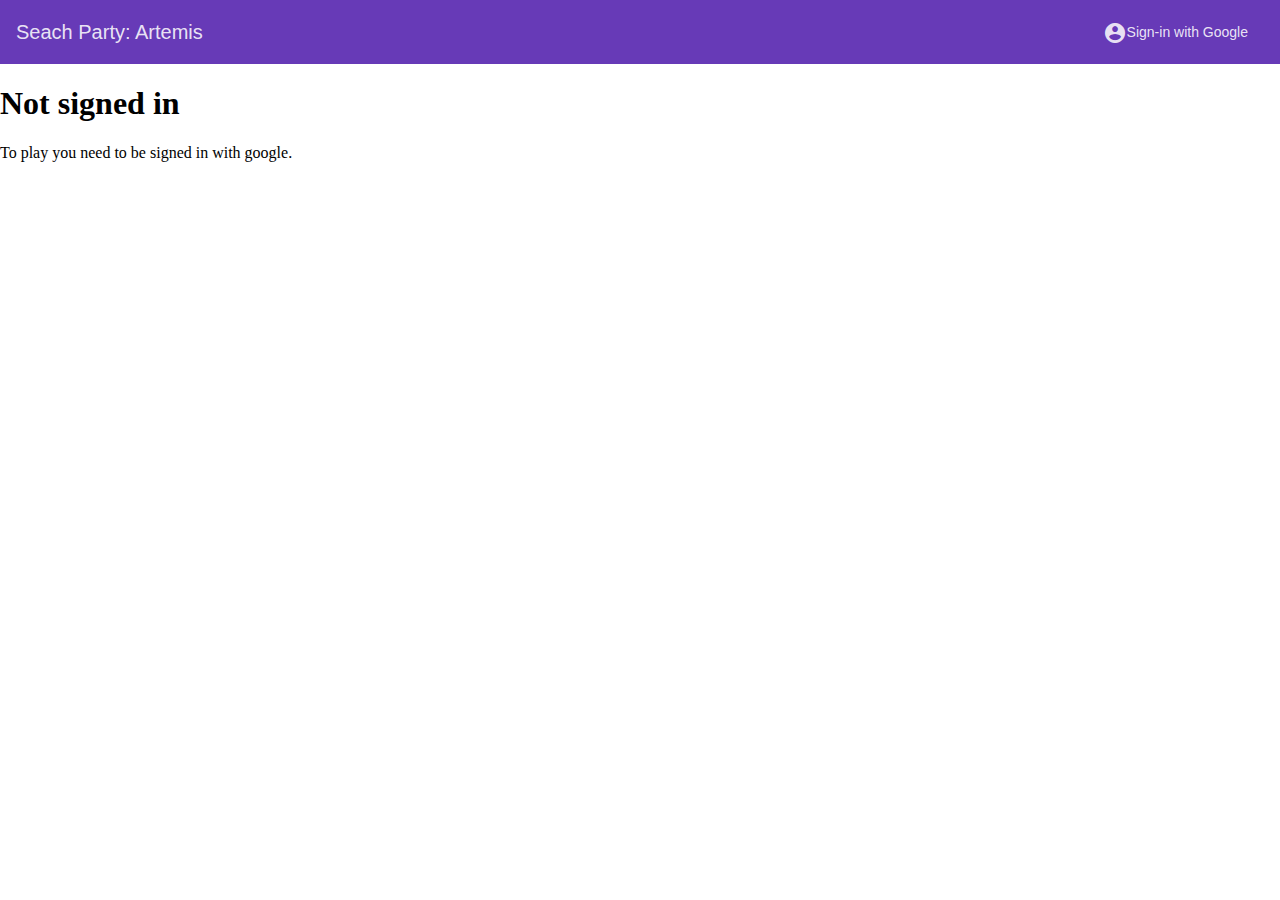
<file: index.html>
<!doctype html>
<html>
<head>
  <meta charset="utf-8">
  <title>HostSearchParty</title>
  <base href="/">

  <meta name="viewport" content="width=device-width, initial-scale=1">
  <link rel="icon" type="image/x-icon" href="favicon.ico">
  <link href="https://fonts.googleapis.com/icon?family=Material+Icons" rel="stylesheet">
  
<link href="styles.be6e43862b70d2844ddd0c98580ed6dc.bundle.css" rel="stylesheet"></head>
<body>
  <app-root>Loading...</app-root>
<script type="text/javascript" src="inline.d41d8cd98f00b204e980.bundle.js"></script><script type="text/javascript" src="styles.b2328beb0372c051d06d.bundle.js"></script><script type="text/javascript" src="main.b096adb1a0f15e83ca98.bundle.js"></script></body>
</html>
</file>
<file: styles.be6e43862b70d2844ddd0c98580ed6dc.bundle.css>
.md-elevation-z0{box-shadow:0 0 0 0 rgba(0,0,0,.2),0 0 0 0 rgba(0,0,0,.14),0 0 0 0 rgba(0,0,0,.12)}.md-elevation-z1{box-shadow:0 2px 1px -1px rgba(0,0,0,.2),0 1px 1px 0 rgba(0,0,0,.14),0 1px 3px 0 rgba(0,0,0,.12)}.md-elevation-z2{box-shadow:0 3px 1px -2px rgba(0,0,0,.2),0 2px 2px 0 rgba(0,0,0,.14),0 1px 5px 0 rgba(0,0,0,.12)}.md-elevation-z3{box-shadow:0 3px 3px -2px rgba(0,0,0,.2),0 3px 4px 0 rgba(0,0,0,.14),0 1px 8px 0 rgba(0,0,0,.12)}.md-elevation-z4{box-shadow:0 2px 4px -1px rgba(0,0,0,.2),0 4px 5px 0 rgba(0,0,0,.14),0 1px 10px 0 rgba(0,0,0,.12)}.md-elevation-z5{box-shadow:0 3px 5px -1px rgba(0,0,0,.2),0 5px 8px 0 rgba(0,0,0,.14),0 1px 14px 0 rgba(0,0,0,.12)}.md-elevation-z6{box-shadow:0 3px 5px -1px rgba(0,0,0,.2),0 6px 10px 0 rgba(0,0,0,.14),0 1px 18px 0 rgba(0,0,0,.12)}.md-elevation-z7{box-shadow:0 4px 5px -2px rgba(0,0,0,.2),0 7px 10px 1px rgba(0,0,0,.14),0 2px 16px 1px rgba(0,0,0,.12)}.md-elevation-z8{box-shadow:0 5px 5px -3px rgba(0,0,0,.2),0 8px 10px 1px rgba(0,0,0,.14),0 3px 14px 2px rgba(0,0,0,.12)}.md-elevation-z9{box-shadow:0 5px 6px -3px rgba(0,0,0,.2),0 9px 12px 1px rgba(0,0,0,.14),0 3px 16px 2px rgba(0,0,0,.12)}.md-elevation-z10{box-shadow:0 6px 6px -3px rgba(0,0,0,.2),0 10px 14px 1px rgba(0,0,0,.14),0 4px 18px 3px rgba(0,0,0,.12)}.md-elevation-z11{box-shadow:0 6px 7px -4px rgba(0,0,0,.2),0 11px 15px 1px rgba(0,0,0,.14),0 4px 20px 3px rgba(0,0,0,.12)}.md-elevation-z12{box-shadow:0 7px 8px -4px rgba(0,0,0,.2),0 12px 17px 2px rgba(0,0,0,.14),0 5px 22px 4px rgba(0,0,0,.12)}.md-elevation-z13{box-shadow:0 7px 8px -4px rgba(0,0,0,.2),0 13px 19px 2px rgba(0,0,0,.14),0 5px 24px 4px rgba(0,0,0,.12)}.md-elevation-z14{box-shadow:0 7px 9px -4px rgba(0,0,0,.2),0 14px 21px 2px rgba(0,0,0,.14),0 5px 26px 4px rgba(0,0,0,.12)}.md-elevation-z15{box-shadow:0 8px 9px -5px rgba(0,0,0,.2),0 15px 22px 2px rgba(0,0,0,.14),0 6px 28px 5px rgba(0,0,0,.12)}.md-elevation-z16{box-shadow:0 8px 10px -5px rgba(0,0,0,.2),0 16px 24px 2px rgba(0,0,0,.14),0 6px 30px 5px rgba(0,0,0,.12)}.md-elevation-z17{box-shadow:0 8px 11px -5px rgba(0,0,0,.2),0 17px 26px 2px rgba(0,0,0,.14),0 6px 32px 5px rgba(0,0,0,.12)}.md-elevation-z18{box-shadow:0 9px 11px -5px rgba(0,0,0,.2),0 18px 28px 2px rgba(0,0,0,.14),0 7px 34px 6px rgba(0,0,0,.12)}.md-elevation-z19{box-shadow:0 9px 12px -6px rgba(0,0,0,.2),0 19px 29px 2px rgba(0,0,0,.14),0 7px 36px 6px rgba(0,0,0,.12)}.md-elevation-z20{box-shadow:0 10px 13px -6px rgba(0,0,0,.2),0 20px 31px 3px rgba(0,0,0,.14),0 8px 38px 7px rgba(0,0,0,.12)}.md-elevation-z21{box-shadow:0 10px 13px -6px rgba(0,0,0,.2),0 21px 33px 3px rgba(0,0,0,.14),0 8px 40px 7px rgba(0,0,0,.12)}.md-elevation-z22{box-shadow:0 10px 14px -6px rgba(0,0,0,.2),0 22px 35px 3px rgba(0,0,0,.14),0 8px 42px 7px rgba(0,0,0,.12)}.md-elevation-z23{box-shadow:0 11px 14px -7px rgba(0,0,0,.2),0 23px 36px 3px rgba(0,0,0,.14),0 9px 44px 8px rgba(0,0,0,.12)}.md-elevation-z24{box-shadow:0 11px 15px -7px rgba(0,0,0,.2),0 24px 38px 3px rgba(0,0,0,.14),0 9px 46px 8px rgba(0,0,0,.12)}[md-ripple]{overflow:hidden}[md-ripple].md-ripple-unbounded{overflow:visible}.md-ripple-background{background-color:rgba(0,0,0,.0588);opacity:0;transition:opacity .3s linear;position:absolute;left:0;top:0;right:0;bottom:0}.md-ripple-unbounded .md-ripple-background{display:none}.md-ripple-background.md-ripple-active,.md-ripple-focused .md-ripple-background{opacity:1}.md-ripple-foreground{background-color:rgba(0,0,0,.0588);border-radius:50%;pointer-events:none;opacity:.25;position:absolute;transition:opacity,transform 0ms cubic-bezier(0,0,.2,1)}.md-ripple-foreground.md-ripple-fade-in{opacity:1}.md-ripple-foreground.md-ripple-fade-out{opacity:0}.md-visually-hidden{border:0;clip:rect(0 0 0 0);height:1px;margin:-1px;overflow:hidden;padding:0;position:absolute;text-transform:none;width:1px}.md-global-overlay-wrapper,.md-overlay-container{pointer-events:none;top:0;left:0;height:100%;width:100%}.md-overlay-container{position:fixed;z-index:1000}.md-global-overlay-wrapper{display:flex;position:absolute;z-index:1000}.md-overlay-pane{position:absolute;pointer-events:auto;box-sizing:border-box;z-index:1000}.md-overlay-backdrop{position:absolute;top:0;bottom:0;left:0;right:0;z-index:1;pointer-events:auto;transition:opacity .4s cubic-bezier(.25,.8,.25,1);opacity:0}.md-overlay-backdrop.md-overlay-backdrop-showing{opacity:.48}.md-overlay-dark-backdrop{background:#212121}.md-overlay-transparent-backdrop{background:none}.md-ripple-focused .md-ripple-background{background-color:rgba(255,215,64,.1)}[md-button].md-button-focus.md-primary .md-button-focus-overlay,[md-fab].md-button-focus.md-primary .md-button-focus-overlay,[md-icon-button].md-button-focus.md-primary .md-button-focus-overlay,[md-mini-fab].md-button-focus.md-primary .md-button-focus-overlay,[md-raised-button].md-button-focus.md-primary .md-button-focus-overlay{background-color:rgba(103,58,183,.12)}[md-button].md-button-focus.md-accent .md-button-focus-overlay,[md-fab].md-button-focus.md-accent .md-button-focus-overlay,[md-icon-button].md-button-focus.md-accent .md-button-focus-overlay,[md-mini-fab].md-button-focus.md-accent .md-button-focus-overlay,[md-raised-button].md-button-focus.md-accent .md-button-focus-overlay{background-color:rgba(255,215,64,.12)}[md-button].md-button-focus.md-warn .md-button-focus-overlay,[md-fab].md-button-focus.md-warn .md-button-focus-overlay,[md-icon-button].md-button-focus.md-warn .md-button-focus-overlay,[md-mini-fab].md-button-focus.md-warn .md-button-focus-overlay,[md-raised-button].md-button-focus.md-warn .md-button-focus-overlay{background-color:rgba(244,67,54,.12)}[md-button],[md-icon-button]{background:transparent}[md-button].md-primary,[md-icon-button].md-primary{color:#673ab7}[md-button].md-accent,[md-icon-button].md-accent{color:#ffd740}[md-button].md-warn,[md-icon-button].md-warn{color:#f44336}[md-button].md-accent[disabled],[md-button].md-primary[disabled],[md-button].md-warn[disabled],[md-button][disabled][disabled],[md-icon-button].md-accent[disabled],[md-icon-button].md-primary[disabled],[md-icon-button].md-warn[disabled],[md-icon-button][disabled][disabled]{color:rgba(0,0,0,.38)}[md-button]:hover.md-primary .md-button-focus-overlay,[md-icon-button]:hover.md-primary .md-button-focus-overlay{background-color:rgba(103,58,183,.12)}[md-button]:hover.md-accent .md-button-focus-overlay,[md-icon-button]:hover.md-accent .md-button-focus-overlay{background-color:rgba(255,215,64,.12)}[md-button]:hover.md-warn .md-button-focus-overlay,[md-icon-button]:hover.md-warn .md-button-focus-overlay{background-color:rgba(244,67,54,.12)}[md-fab],[md-mini-fab],[md-raised-button]{background-color:#fafafa}[md-fab].md-primary,[md-mini-fab].md-primary,[md-raised-button].md-primary{color:hsla(0,0%,100%,.87)}[md-fab].md-accent,[md-mini-fab].md-accent,[md-raised-button].md-accent{color:rgba(0,0,0,.87)}[md-fab].md-warn,[md-mini-fab].md-warn,[md-raised-button].md-warn{color:#fff}[md-fab].md-accent[disabled],[md-fab].md-primary[disabled],[md-fab].md-warn[disabled],[md-fab][disabled][disabled],[md-mini-fab].md-accent[disabled],[md-mini-fab].md-primary[disabled],[md-mini-fab].md-warn[disabled],[md-mini-fab][disabled][disabled],[md-raised-button].md-accent[disabled],[md-raised-button].md-primary[disabled],[md-raised-button].md-warn[disabled],[md-raised-button][disabled][disabled]{color:rgba(0,0,0,.38)}[md-fab].md-primary,[md-mini-fab].md-primary,[md-raised-button].md-primary{background-color:#673ab7}[md-fab].md-accent,[md-mini-fab].md-accent,[md-raised-button].md-accent{background-color:#ffd740}[md-fab].md-warn,[md-mini-fab].md-warn,[md-raised-button].md-warn{background-color:#f44336}[md-fab].md-accent[disabled],[md-fab].md-primary[disabled],[md-fab].md-warn[disabled],[md-fab][disabled][disabled],[md-mini-fab].md-accent[disabled],[md-mini-fab].md-primary[disabled],[md-mini-fab].md-warn[disabled],[md-mini-fab][disabled][disabled],[md-raised-button].md-accent[disabled],[md-raised-button].md-primary[disabled],[md-raised-button].md-warn[disabled],[md-raised-button][disabled][disabled]{background-color:rgba(0,0,0,.12)}[md-fab],[md-mini-fab]{background-color:#ffd740;color:rgba(0,0,0,.87)}.md-button-toggle-checked .md-button-toggle-label-content{background-color:#e0e0e0}.md-button-toggle-disabled .md-button-toggle-label-content{background-color:rgba(0,0,0,.38)}md-card{background:#fff;color:#000}md-card-subtitle{color:rgba(0,0,0,.54)}.md-checkbox-frame{border-color:rgba(0,0,0,.54)}.md-checkbox-checkmark{fill:#fafafa}.md-checkbox-checkmark-path{stroke:#fafafa!important}.md-checkbox-mixedmark{background-color:#fafafa}.md-checkbox-checked.md-primary .md-checkbox-background,.md-checkbox-indeterminate.md-primary .md-checkbox-background{background-color:#673ab7}.md-checkbox-checked.md-accent .md-checkbox-background,.md-checkbox-indeterminate.md-accent .md-checkbox-background{background-color:#ffc107}.md-checkbox-checked.md-warn .md-checkbox-background,.md-checkbox-indeterminate.md-warn .md-checkbox-background{background-color:#f44336}.md-checkbox-disabled.md-checkbox-checked .md-checkbox-background,.md-checkbox-disabled.md-checkbox-indeterminate .md-checkbox-background{background-color:#b0b0b0}.md-checkbox-disabled:not(.md-checkbox-checked) .md-checkbox-frame{border-color:#b0b0b0}.md-checkbox:not(.md-checkbox-disabled).md-primary .md-checkbox-ripple .md-ripple-foreground{background-color:rgba(103,58,183,.26)}.md-checkbox:not(.md-checkbox-disabled).md-accent .md-checkbox-ripple .md-ripple-foreground{background-color:rgba(255,215,64,.26)}.md-checkbox:not(.md-checkbox-disabled).md-warn .md-checkbox-ripple .md-ripple-foreground{background-color:rgba(244,67,54,.26)}md-dialog-container{background:#fff}md-icon.md-primary{color:#673ab7}md-icon.md-accent{color:#ffd740}md-icon.md-warn{color:#f44336}.md-input-placeholder{color:rgba(0,0,0,.38)}.md-input-placeholder.md-focused{color:#673ab7}.md-input-placeholder.md-focused.md-accent{color:#ffd740}.md-input-placeholder.md-focused.md-warn{color:#f44336}.md-input-placeholder.md-float.md-focused .md-placeholder-required,md-input input:-webkit-autofill+.md-input-placeholder .md-placeholder-required{color:#ffd740}.md-input-underline{border-color:rgba(0,0,0,.38)}.md-input-underline .md-input-ripple{background-color:#673ab7}.md-input-underline .md-input-ripple.md-accent{background-color:#ffd740}.md-input-underline .md-input-ripple.md-warn{background-color:#f44336}md-list a[md-list-item],md-list md-list-item,md-nav-list a[md-list-item],md-nav-list md-list-item{color:#000}md-list [md-subheader],md-nav-list [md-subheader]{color:rgba(0,0,0,.54)}md-divider{border-top-color:rgba(0,0,0,.12)}md-nav-list .md-list-item.md-list-item-focus,md-nav-list .md-list-item:hover{background:rgba(0,0,0,.04)}.md-menu-content{background:#fff}[md-menu-item]{background:transparent;color:rgba(0,0,0,.87)}[md-menu-item][disabled]{color:rgba(0,0,0,.38)}[md-menu-item] md-icon{color:rgba(0,0,0,.54)}[md-menu-item]:focus:not([disabled]),[md-menu-item]:hover:not([disabled]){background:rgba(0,0,0,.04)}.md-progress-bar-background{background:url("data:image/svg+xml;charset=UTF-8,%3Csvg%20version%3D%271.1%27%20xmlns%3D%27http%3A%2F%2Fwww.w3.org%2F2000%2Fsvg%27%20xmlns%3Axlink%3D%27http%3A%2F%2Fwww.w3.org%2F1999%2Fxlink%27%20x%3D%270px%27%20y%3D%270px%27%20enable-background%3D%27new%200%200%205%202%27%20xml%3Aspace%3D%27preserve%27%20viewBox%3D%270%200%205%202%27%20preserveAspectRatio%3D%27none%20slice%27%3E%3Ccircle%20cx%3D%271%27%20cy%3D%271%27%20r%3D%271%27%20fill%3D%27#d1c4e9%27%2F%3E%3C%2Fsvg%3E")}.md-progress-bar-buffer{background-color:#d1c4e9}md-progress-bar[color=accent] .md-progress-bar-background{background:url("data:image/svg+xml;charset=UTF-8,%3Csvg%20version%3D%271.1%27%20xmlns%3D%27http%3A%2F%2Fwww.w3.org%2F2000%2Fsvg%27%20xmlns%3Axlink%3D%27http%3A%2F%2Fwww.w3.org%2F1999%2Fxlink%27%20x%3D%270px%27%20y%3D%270px%27%20enable-background%3D%27new%200%200%205%202%27%20xml%3Aspace%3D%27preserve%27%20viewBox%3D%270%200%205%202%27%20preserveAspectRatio%3D%27none%20slice%27%3E%3Ccircle%20cx%3D%271%27%20cy%3D%271%27%20r%3D%271%27%20fill%3D%27#ffecb3%27%2F%3E%3C%2Fsvg%3E")}md-progress-bar[color=accent] .md-progress-bar-buffer{background-color:#ffecb3}md-progress-bar[color=accent] .md-progress-bar-fill:after{background-color:#ffb300}md-progress-bar[color=warn] .md-progress-bar-background{background:url("data:image/svg+xml;charset=UTF-8,%3Csvg%20version%3D%271.1%27%20xmlns%3D%27http%3A%2F%2Fwww.w3.org%2F2000%2Fsvg%27%20xmlns%3Axlink%3D%27http%3A%2F%2Fwww.w3.org%2F1999%2Fxlink%27%20x%3D%270px%27%20y%3D%270px%27%20enable-background%3D%27new%200%200%205%202%27%20xml%3Aspace%3D%27preserve%27%20viewBox%3D%270%200%205%202%27%20preserveAspectRatio%3D%27none%20slice%27%3E%3Ccircle%20cx%3D%271%27%20cy%3D%271%27%20r%3D%271%27%20fill%3D%27#ffcdd2%27%2F%3E%3C%2Fsvg%3E")}md-progress-bar[color=warn] .md-progress-bar-buffer{background-color:#ffcdd2}md-progress-bar[color=warn] .md-progress-bar-fill:after{background-color:#e53935}.md-progress-bar-fill:after{background-color:#5e35b1}md-progress-circle path,md-spinner path{stroke:#5e35b1}md-progress-circle[color=accent] path,md-spinner[color=accent] path{stroke:#ffb300}md-progress-circle[color=warn] path,md-spinner[color=warn] path{stroke:#e53935}.md-radio-outer-circle{border-color:rgba(0,0,0,.54)}.md-radio-checked .md-radio-outer-circle{border-color:#ffd740}.md-radio-disabled .md-radio-outer-circle{border-color:rgba(0,0,0,.38)}.md-radio-inner-circle{background-color:#ffd740}.md-radio-disabled .md-radio-inner-circle{background-color:rgba(0,0,0,.38)}.md-radio-ripple .md-ripple-foreground{background-color:rgba(255,215,64,.26)}.md-radio-disabled .md-radio-ripple .md-ripple-foreground{background-color:rgba(0,0,0,.38)}.md-select-trigger{color:rgba(0,0,0,.38);border-bottom:1px solid rgba(0,0,0,.12)}md-select:focus:not(.md-select-disabled) .md-select-trigger{color:#673ab7;border-bottom:1px solid #673ab7}.ng-invalid.ng-touched:not(.md-select-disabled) .md-select-trigger{color:#f44336;border-bottom:1px solid #f44336}.md-select-arrow{color:rgba(0,0,0,.38)}md-select:focus:not(.md-select-disabled) .md-select-arrow{color:#673ab7}.ng-invalid.ng-touched:not(.md-select-disabled) .md-select-arrow{color:#f44336}.md-select-content{background:#fff}.md-select-value{color:rgba(0,0,0,.87)}.md-select-disabled .md-select-value{color:rgba(0,0,0,.38)}md-option.md-selected,md-option:focus:not(.md-option-disabled),md-option:hover:not(.md-option-disabled){background:rgba(0,0,0,.04)}md-option.md-selected{color:#673ab7}md-option.md-option-disabled{color:rgba(0,0,0,.38)}md-sidenav-layout{background-color:#fafafa;color:rgba(0,0,0,.87)}md-sidenav{color:rgba(0,0,0,.87)}md-sidenav,md-sidenav.md-sidenav-push{background-color:#fff}.md-sidenav-backdrop.md-sidenav-shown{background-color:rgba(0,0,0,.6)}md-slide-toggle.md-checked:not(.md-disabled) .md-slide-toggle-thumb{background-color:#ffc107}md-slide-toggle.md-checked:not(.md-disabled) .md-slide-toggle-bar{background-color:rgba(255,193,7,.5)}md-slide-toggle.md-slide-toggle-focused:not(.md-checked) .md-ink-ripple{background-color:rgba(0,0,0,.12)}md-slide-toggle.md-slide-toggle-focused .md-ink-ripple{background-color:rgba(255,193,7,.26)}md-slide-toggle.md-primary.md-checked:not(.md-disabled) .md-slide-toggle-thumb{background-color:#673ab7}md-slide-toggle.md-primary.md-checked:not(.md-disabled) .md-slide-toggle-bar{background-color:rgba(103,58,183,.5)}md-slide-toggle.md-primary.md-slide-toggle-focused:not(.md-checked) .md-ink-ripple{background-color:rgba(0,0,0,.12)}md-slide-toggle.md-primary.md-slide-toggle-focused .md-ink-ripple{background-color:rgba(103,58,183,.26)}md-slide-toggle.md-warn.md-checked:not(.md-disabled) .md-slide-toggle-thumb{background-color:#f44336}md-slide-toggle.md-warn.md-checked:not(.md-disabled) .md-slide-toggle-bar{background-color:rgba(244,67,54,.5)}md-slide-toggle.md-warn.md-slide-toggle-focused:not(.md-checked) .md-ink-ripple{background-color:rgba(0,0,0,.12)}md-slide-toggle.md-warn.md-slide-toggle-focused .md-ink-ripple{background-color:rgba(244,67,54,.26)}.md-disabled .md-slide-toggle-thumb{background-color:#bdbdbd}.md-disabled .md-slide-toggle-bar{background-color:rgba(0,0,0,.1)}.md-slide-toggle-thumb{background-color:#fafafa}.md-slide-toggle-bar{background-color:rgba(0,0,0,.38)}.md-slider-track{background-color:rgba(0,0,0,.26)}.md-slider-thumb,.md-slider-thumb-label,.md-slider-track-fill{background-color:#ffd740}.md-slider-thumb-label-text{color:rgba(0,0,0,.87)}.md-tab-header,[md-tab-nav-bar]{border-bottom:1px solid #e0e0e0}.md-tab-label:focus{background-color:rgba(209,196,233,.3)}md-ink-bar{background-color:#673ab7}md-toolbar{background:#f5f5f5;color:rgba(0,0,0,.87)}md-toolbar.md-primary{background:#673ab7;color:hsla(0,0%,100%,.87)}md-toolbar.md-accent{background:#ffd740;color:rgba(0,0,0,.87)}md-toolbar.md-warn{background:#f44336;color:#fff}.md-tooltip{background:rgba(97,97,97,.9)}.dr-flex-row{display:flex;flex-flow:row wrap}.dr-flex-column{display:flex;flex-flow:column wrap;width:100%}.dr-flex-item{flex:0 1 auto;width:40%}.example-fill-remaining-space{flex:1 1 auto}body{margin:0}
/*# sourceMappingURL=styles.b2328beb0372c051d06d.bundle.map*/
</file>
